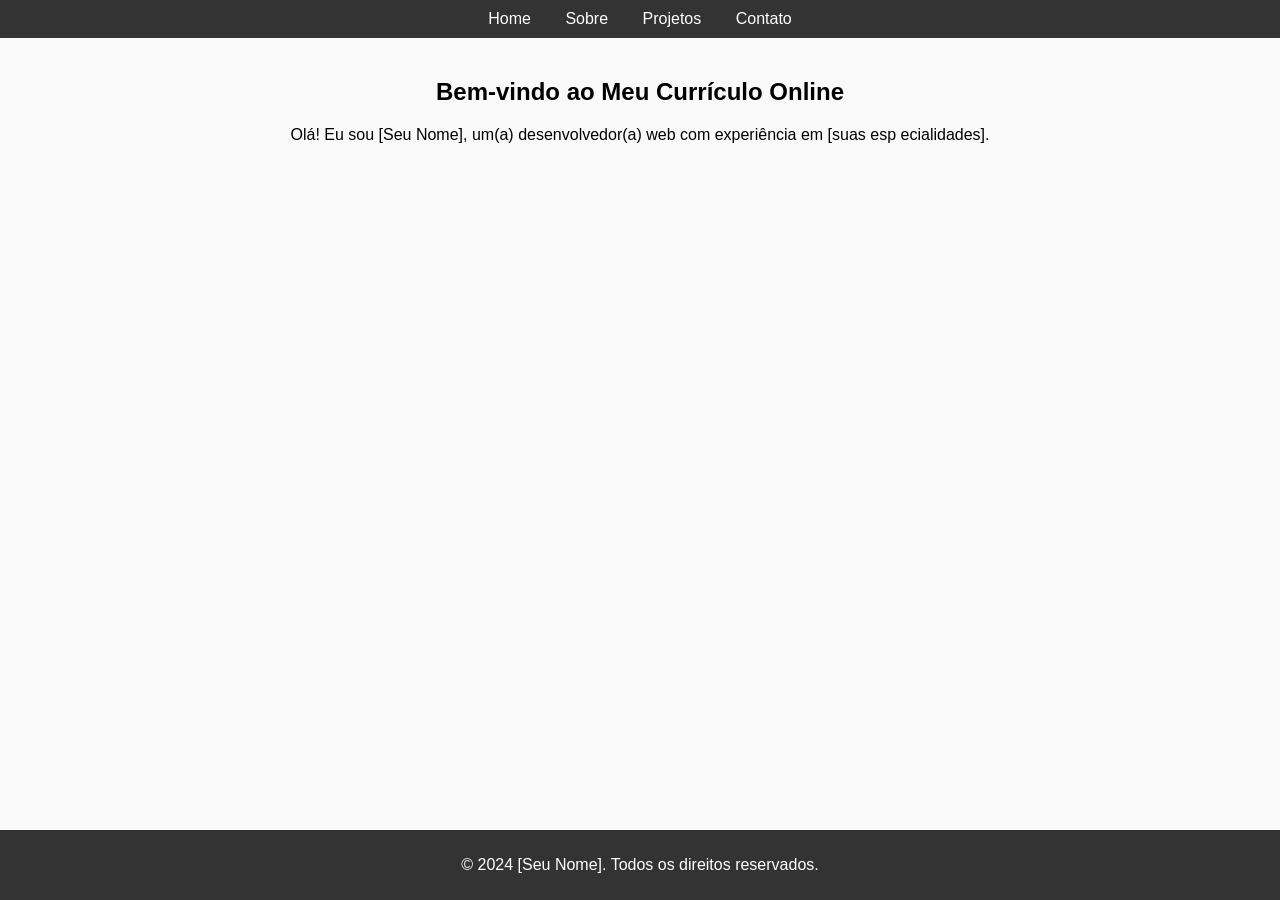
<file: index.html>
<!DOCTYPE html>
<html lang="pt-br">
<head>
<meta charset="UTF-8">
<meta name="viewport" content="width=device-width, initial-scale=1.0">
<title>Meu Currículo Online</title>
<link rel="stylesheet" href="styles.css">
</head>
<body>
<header>
<nav>
<ul>
<li><a href="index.html">Home</a></li>
<li><a href="sobre.html">Sobre</a></li>
<li><a href="projetos.html">Projetos</a></li>
<li><a href="contato.html">Contato</a></li>
</ul>
</nav>
</header>
<main>
<section id="home">
<h1>Bem-vindo ao Meu Currículo Online</h1>
<p>Olá! Eu sou [Seu Nome], um(a) desenvolvedor(a) web com experiência em [suas esp
ecialidades].</p>
</section>
</main>
<footer>
<p>&copy; 2024 [Seu Nome]. Todos os direitos reservados.</p>
</footer>
</body>
</html>
</file>
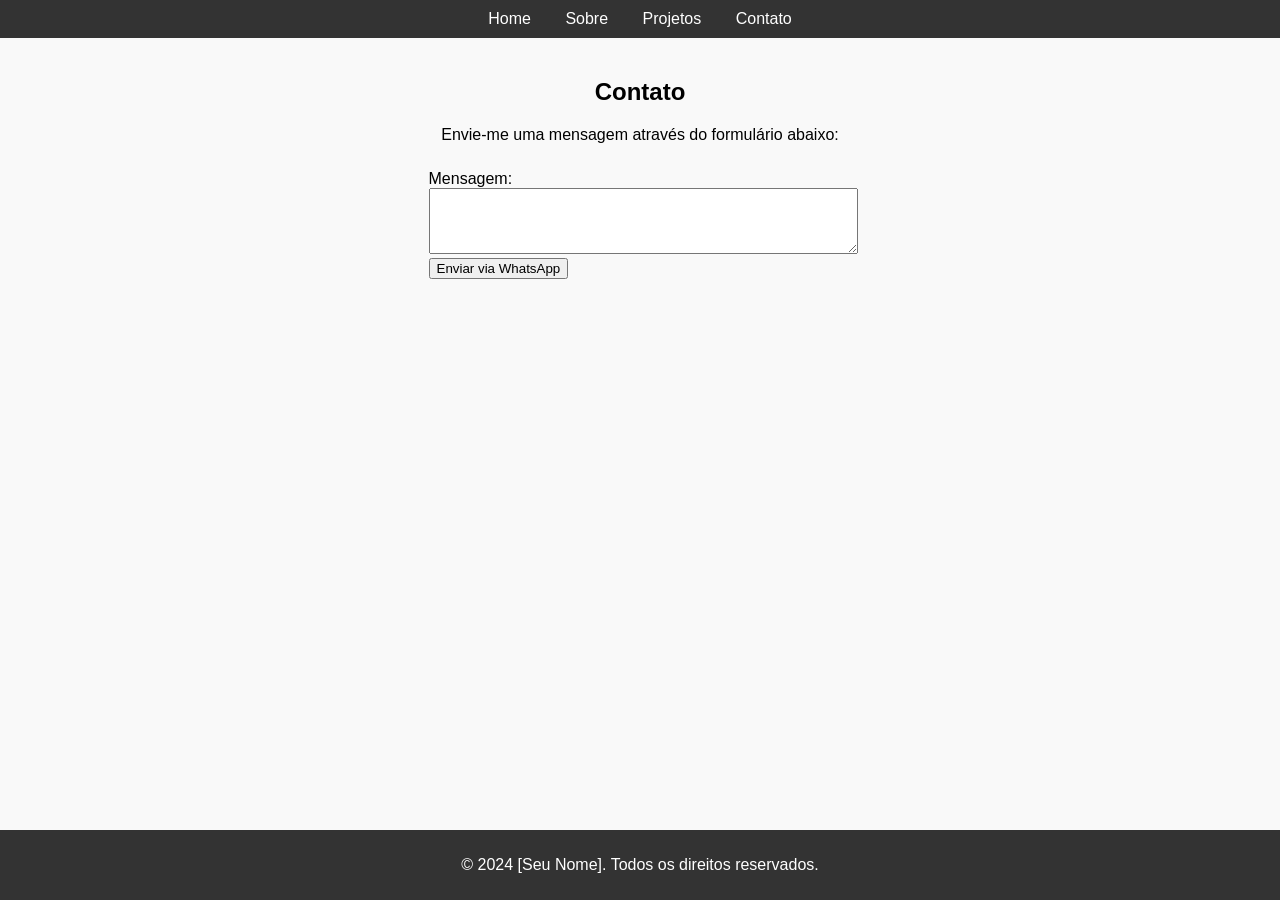
<file: contato.html>
<!DOCTYPE html>
<html lang="pt-br">
<head>
<meta charset="UTF-8">
<meta name="viewport" content="width=device-width, initial-scale=1.0">
<title>Contato</title>
<link rel="stylesheet" href="styles.css">
</head>
<body>
<header>
<nav>
<ul>
<li><a href="index.html">Home</a></li>
<li><a href="sobre.html">Sobre</a></li>
<li><a href="projetos.html">Projetos</a></li>
<li><a href="contato.html">Contato</a></li>
</ul>
</nav>
</header>
<main>
<section id="contato">
<h1>Contato</h1>
<p>Envie-me uma mensagem através do formulário abaixo:</p>
<form action="https://wa.me/55[SEU_NUMERO]?text=" method="get" target="_blank">
<label for="mensagem">Mensagem:</label>
<textarea id="mensagem" name="text" rows="4" cols="50"></textarea>
<br>
<button type="submit">Enviar via WhatsApp</button>
</form>
</section>
</main>
<footer>
<p>&copy; 2024 [Seu Nome]. Todos os direitos reservados.</p>
</footer>
</body>
</html>
</file>
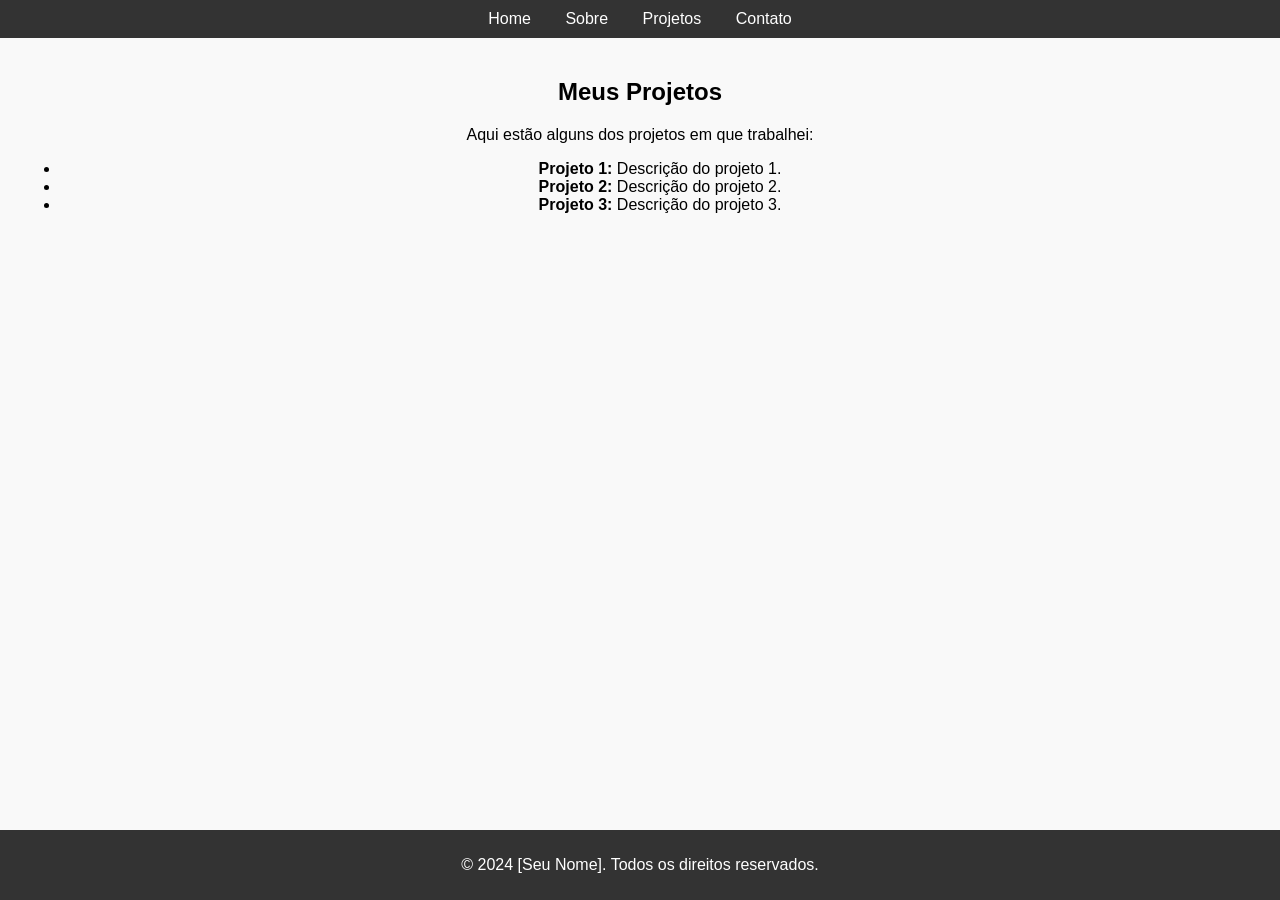
<file: projetos.html>
<!DOCTYPE html>
<html lang="pt-br">
<head>
<meta charset="UTF-8">
<meta name="viewport" content="width=device-width, initial-scale=1.0">
<title>Meus Projetos</title>
<link rel="stylesheet" href="styles.css">
</head>
<body>
<header>
<nav>
<ul>
<li><a href="index.html">Home</a></li>
<li><a href="sobre.html">Sobre</a></li>
<li><a href="projetos.html">Projetos</a></li>
<li><a href="contato.html">Contato</a></li>
</ul>
</nav>
</header>
<main>
<section id="projetos">
<h1>Meus Projetos</h1>
<p>Aqui estão alguns dos projetos em que trabalhei:</p>
<ul>
<li><strong>Projeto 1:</strong> Descrição do projeto 1.</li>
<li><strong>Projeto 2:</strong> Descrição do projeto 2.</li>
<li><strong>Projeto 3:</strong> Descrição do projeto 3.</li>
</ul>
</section>
</main>
<footer>
<p>&copy; 2024 [Seu Nome]. Todos os direitos reservados.</p>
</footer>
</body>
</html>
</file>
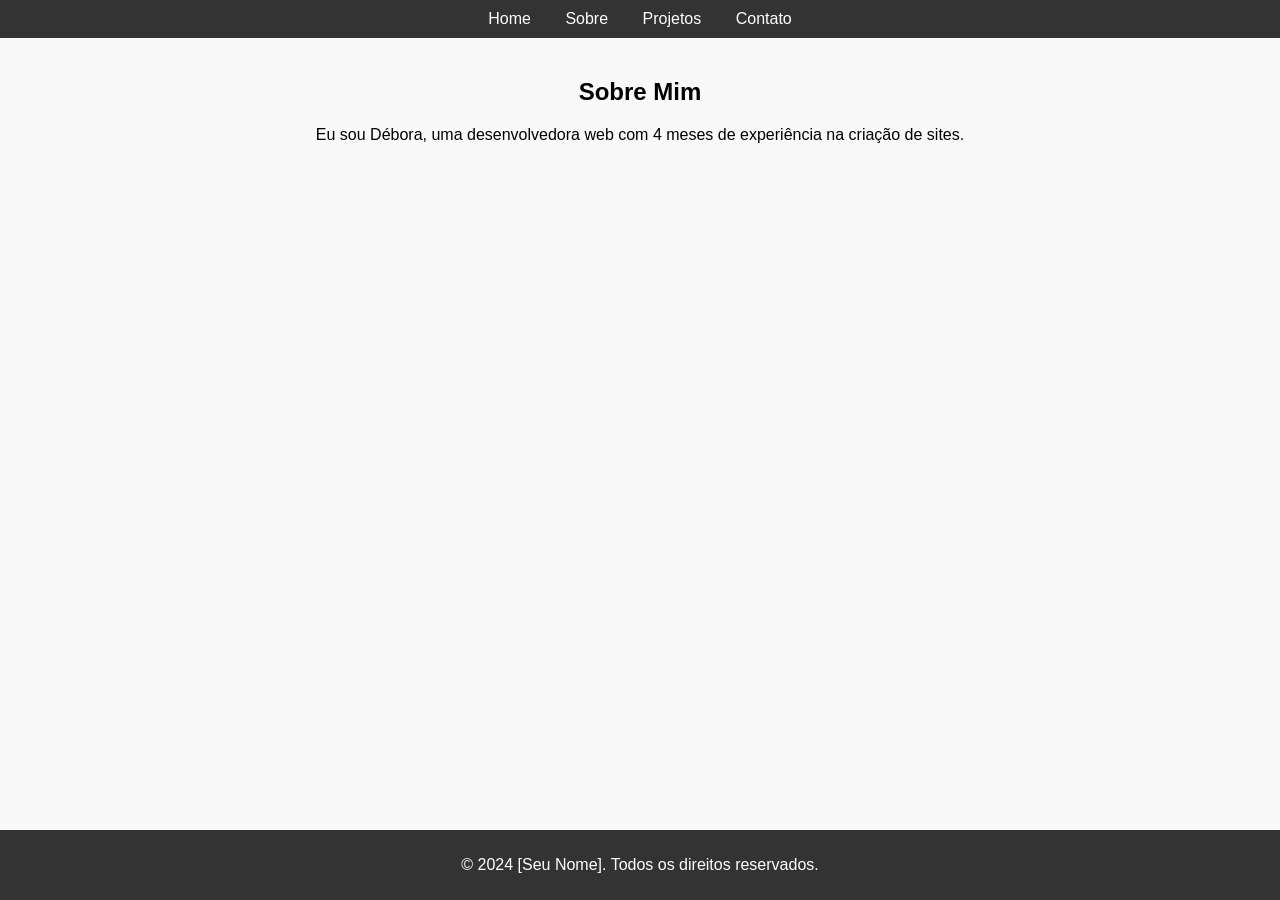
<file: sobre.html>
<!DOCTYPE html>
<html lang="pt-br">
<head>
<meta charset="UTF-8">
<meta name="viewport" content="width=device-width, initial-scale=1.0">
<title>Sobre Mim</title>
<link rel="stylesheet" href="styles.css">
</head>
<body>
<header>
<nav>
<ul>
<li><a href="index.html">Home</a></li>
<li><a href="sobre.html">Sobre</a></li>
<li><a href="projetos.html">Projetos</a></li>
<li><a href="contato.html">Contato</a></li>
</ul>
</nav>
</header>
<main>
<section id="sobre">
<h1>Sobre Mim</h1>
<p>Eu sou Débora, uma desenvolvedora web com 4 meses de experiência na criação de sites.</p>
</section>
</main>
<footer>
<p>&copy; 2024 [Seu Nome]. Todos os direitos reservados.</p>
</footer>
</body>
</html>
</file>
<file: styles.css>
body {
font-family: Arial, sans-serif;
margin: 0;
padding: 0;
background-color: #f9f9f9;
}
header {
background-color: #333;
color: #fff;
padding: 10px 0;
}
nav ul {
list-style-type: none;
margin: 0;
padding: 0;
text-align: center;
}
nav ul li {
display: inline;
margin: 0 15px;
}
nav ul li a {
color: #fff;
text-decoration: none;
}
main {
padding: 20px;
text-align: center;
}
footer {
background-color: #333;
color: #fff;
text-align: center;
padding: 10px 0;
position: fixed;
bottom: 0;
width: 100%;
}
form {
display: inline-block;
text-align: left;
}
form label {
display: block;
margin-top: 10px;
}
form textarea {
width: 100%;
max-width: 500px;
}
</file>
